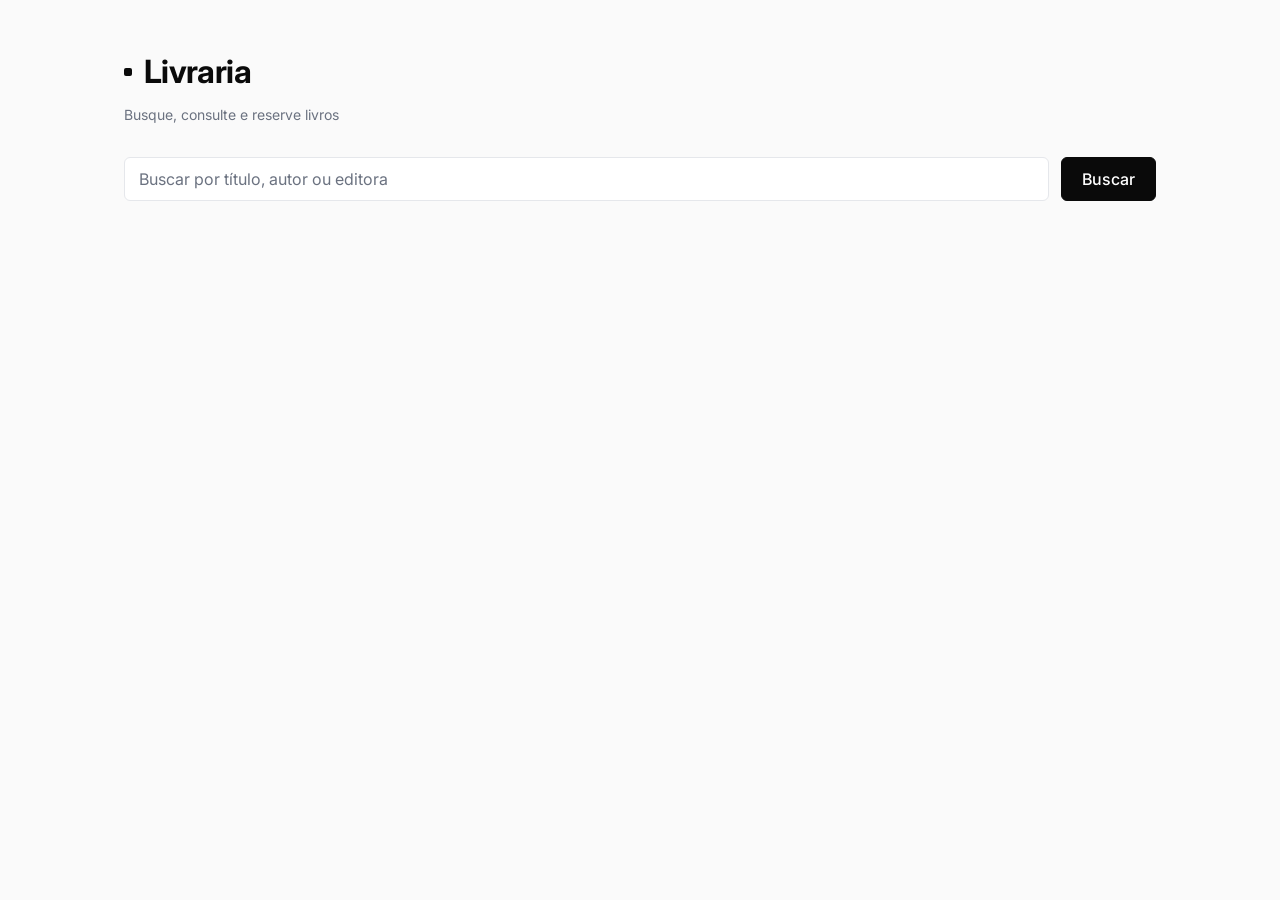
<file: index.html>
<!DOCTYPE html>
<html lang="pt-BR">
<head>
    <meta charset="UTF-8">
    <meta name="viewport" content="width=device-width, initial-scale=1">
    <title>Livraria</title>
    <link rel="preconnect" href="https://fonts.googleapis.com">
    <link rel="preconnect" href="https://fonts.gstatic.com" crossorigin>
    <link href="https://fonts.googleapis.com/css2?family=Inter:wght@400;500;600;700&family=JetBrains+Mono:wght@500&display=swap" rel="stylesheet">
    <link rel="stylesheet" href="styles.css">
</head>
<body>

<header class="app-header">
    <div class="container">
        <div class="brand">
            <span class="logo-dot" aria-hidden="true"></span>
            <h1>Livraria</h1>
        </div>
        <p class="subtitle">Busque, consulte e reserve livros</p>
    </div>
</header>

<main class="container">
    <section class="search-bar">
        <input type="text" id="buscaInput" placeholder="Buscar por título, autor ou editora" aria-label="Termo de busca">
        <button type="button" class="btn btn-primary" onclick="buscarLivros()">Buscar</button>
    </section>

    <section id="resultados" class="grid" aria-label="Resultados da busca"></section>
    <section id="detalhes" aria-label="Detalhes do livro"></section>
    <section id="reserva" aria-label="Reserva"></section>
</main>

<script src="config.js"></script>
<script src="app.js"></script>
</body>
</html>
</file>
<file: styles.css>
:root {
    --bg: #fafafa;
    --surface: #ffffff;
    --border: #e5e7eb;
    --border-hover: #d1d5db;
    --text: #0a0a0a;
    --text-muted: #6b7280;
    --accent: #0a0a0a;
    --accent-hover: #1f1f1f;
    --success: #16a34a;
    --success-bg: #f0fdf4;
    --error: #dc2626;
    --error-bg: #fef2f2;
    --shadow-sm: 0 1px 2px rgba(0, 0, 0, 0.04);
    --shadow-md: 0 4px 12px rgba(0, 0, 0, 0.06);

    --radius-sm: 6px;
    --radius-md: 8px;
    --radius-lg: 12px;
    --radius-pill: 999px;
}

*,
*::before,
*::after {
    box-sizing: border-box;
}

html,
body {
    margin: 0;
    padding: 0;
}

body {
    background: var(--bg);
    color: var(--text);
    font-family: 'Inter', -apple-system, BlinkMacSystemFont, 'Segoe UI', system-ui, sans-serif;
    font-size: 14px;
    line-height: 1.5;
    -webkit-font-smoothing: antialiased;
    -moz-osx-font-smoothing: grayscale;
}

@keyframes fadeInUp {
    from {
        opacity: 0;
        transform: translateY(8px);
    }
    to {
        opacity: 1;
        transform: translateY(0);
    }
}

.container {
    max-width: 1080px;
    margin: 0 auto;
    padding: 0 24px;
}

.app-header {
    padding: 48px 0 32px;
}

.brand {
    display: flex;
    align-items: center;
    gap: 12px;
}

.logo-dot {
    width: 8px;
    height: 8px;
    background: var(--text);
    border-radius: 2px;
    display: inline-block;
}

h1 {
    margin: 0;
    font-size: 32px;
    font-weight: 700;
    letter-spacing: -0.02em;
    color: var(--text);
}

.subtitle {
    margin: 8px 0 0;
    color: var(--text-muted);
    font-size: 14px;
}

.search-bar {
    display: flex;
    gap: 12px;
    margin-bottom: 32px;
}

.search-bar input {
    flex: 1;
    height: 44px;
    padding: 10px 14px;
    font-size: 16px;
    font-family: inherit;
    color: var(--text);
    background: var(--surface);
    border: 1px solid var(--border);
    border-radius: var(--radius-sm);
    transition: border-color 150ms, box-shadow 150ms;
}

.search-bar input::placeholder {
    color: var(--text-muted);
}

.search-bar input:focus {
    outline: none;
    border-color: var(--text);
    box-shadow: 0 0 0 3px rgba(0, 0, 0, 0.08);
}

.btn {
    display: inline-flex;
    align-items: center;
    justify-content: center;
    height: 44px;
    padding: 10px 20px;
    font-size: 16px;
    font-weight: 500;
    font-family: inherit;
    border-radius: var(--radius-sm);
    border: 1px solid transparent;
    cursor: pointer;
    transition: background-color 150ms, border-color 150ms, color 150ms, transform 80ms;
    white-space: nowrap;
}

.btn:focus-visible {
    outline: none;
    box-shadow: 0 0 0 3px rgba(0, 0, 0, 0.08);
}

.btn:active {
    transform: scale(0.98);
}

.btn:disabled {
    opacity: 0.6;
    cursor: not-allowed;
}

.btn-primary {
    background: var(--accent);
    color: #fff;
    border-color: var(--accent);
}

.btn-primary:hover:not(:disabled) {
    background: var(--accent-hover);
    border-color: var(--accent-hover);
}

.btn-secondary {
    background: var(--surface);
    color: var(--text);
    border-color: var(--border);
}

.btn-secondary:hover:not(:disabled) {
    background: #f5f5f5;
    border-color: var(--border-hover);
}

.btn-block {
    width: 100%;
}

.grid {
    display: grid;
    grid-template-columns: repeat(auto-fill, minmax(280px, 1fr));
    gap: 16px;
    margin-bottom: 32px;
}

.card {
    background: var(--surface);
    border: 1px solid var(--border);
    border-radius: var(--radius-lg);
    padding: 20px;
    box-shadow: var(--shadow-sm);
    transition: border-color 200ms, box-shadow 200ms, transform 200ms;
}

.card:hover {
    border-color: var(--border-hover);
    box-shadow: var(--shadow-md);
    transform: translateY(-2px);
}

.card-title {
    margin: 0 0 12px;
    font-size: 16px;
    font-weight: 600;
    color: var(--text);
    line-height: 1.35;
}

.meta-row {
    display: flex;
    gap: 8px;
    align-items: baseline;
    font-size: 14px;
    margin-bottom: 4px;
}

.meta-label {
    color: var(--text-muted);
    font-weight: 400;
    min-width: 56px;
}

.meta-value {
    color: var(--text);
    font-weight: 500;
}

.card-actions {
    margin-top: 16px;
}

.detail-card {
    background: var(--surface);
    border: 1px solid var(--border);
    border-radius: var(--radius-lg);
    padding: 24px;
    box-shadow: var(--shadow-sm);
    margin-bottom: 24px;
    animation: fadeInUp 250ms ease-out both;
}

.detail-title {
    margin: 0 0 8px;
    font-size: 20px;
    font-weight: 600;
    color: var(--text);
}

.detail-meta {
    display: flex;
    flex-wrap: wrap;
    gap: 16px;
    color: var(--text-muted);
    font-size: 14px;
    margin-bottom: 16px;
}

.badge {
    display: inline-flex;
    align-items: center;
    padding: 4px 10px;
    border-radius: var(--radius-pill);
    font-size: 12px;
    font-weight: 500;
}

.badge-success {
    background: var(--success-bg);
    color: var(--success);
}

.badge-muted {
    background: #f3f4f6;
    color: var(--text-muted);
}

.unit-list {
    list-style: none;
    padding: 0;
    margin: 16px 0 0;
    border-top: 1px solid var(--border);
}

.unit-list li {
    display: flex;
    align-items: center;
    justify-content: space-between;
    gap: 16px;
    padding: 12px 0;
    border-bottom: 1px solid var(--border);
    font-size: 14px;
}

.unit-info {
    display: flex;
    flex-direction: column;
    gap: 2px;
}

.unit-name {
    font-weight: 500;
    color: var(--text);
}

.unit-status {
    color: var(--text-muted);
    font-size: 13px;
}

.reservation-card {
    background: var(--surface);
    border: 1px solid var(--border);
    border-radius: var(--radius-lg);
    padding: 24px;
    box-shadow: var(--shadow-sm);
    margin-bottom: 24px;
    animation: fadeInUp 250ms ease-out both;
}

.reservation-card h3 {
    margin: 0 0 16px;
    font-size: 20px;
    font-weight: 600;
    color: var(--text);
}

.form-group {
    margin-bottom: 12px;
}

.form-group label {
    display: block;
    font-size: 13px;
    color: var(--text-muted);
    margin-bottom: 4px;
    font-weight: 500;
}

.form-group input {
    width: 100%;
    height: 44px;
    padding: 10px 14px;
    font-size: 16px;
    font-family: inherit;
    color: var(--text);
    background: var(--surface);
    border: 1px solid var(--border);
    border-radius: var(--radius-sm);
    transition: border-color 150ms, box-shadow 150ms;
}

.form-group input:focus {
    outline: none;
    border-color: var(--text);
    box-shadow: 0 0 0 3px rgba(0, 0, 0, 0.08);
}

.form-group input::placeholder {
    color: var(--text-muted);
}

.form-actions {
    margin-top: 16px;
}

.success-card {
    background: var(--surface);
    border: 1px solid var(--border);
    border-left: 3px solid var(--success);
    border-radius: var(--radius-lg);
    padding: 24px;
    box-shadow: var(--shadow-sm);
    margin-bottom: 24px;
    animation: fadeInUp 250ms ease-out both;
}

.success-card h3 {
    margin: 0 0 12px;
    font-size: 20px;
    font-weight: 600;
    color: var(--text);
    display: flex;
    align-items: center;
    gap: 8px;
}

.success-check {
    color: var(--success);
    font-weight: 700;
}

.code-chip {
    display: inline-block;
    font-family: 'JetBrains Mono', ui-monospace, monospace;
    background: #f3f4f6;
    color: var(--text);
    padding: 2px 8px;
    border-radius: 4px;
    font-size: 13px;
    font-weight: 500;
}

.reservation-id-row {
    font-size: 14px;
    color: var(--text-muted);
    margin: 0 0 16px;
}

.qr-wrapper {
    display: flex;
    justify-content: center;
    margin-top: 16px;
}

.qr-wrapper img {
    max-width: 200px;
    width: 100%;
    height: auto;
    padding: 16px;
    background: var(--surface);
    border: 1px solid var(--border);
    border-radius: var(--radius-md);
}

.error {
    background: var(--error-bg);
    border: 1px solid #fecaca;
    border-left: 3px solid var(--error);
    color: var(--error);
    padding: 12px 16px;
    border-radius: var(--radius-sm);
    font-size: 14px;
    margin-bottom: 16px;
}

.card {
    animation: fadeInUp 250ms ease-out both;
}

@media (prefers-reduced-motion: reduce) {
    *,
    *::before,
    *::after {
        animation-duration: 0.01ms !important;
        animation-iteration-count: 1 !important;
        transition-duration: 0.01ms !important;
        scroll-behavior: auto !important;
    }
}

@media (max-width: 640px) {
    .container {
        padding: 0 16px;
    }

    .app-header {
        padding: 32px 0 24px;
    }

    h1 {
        font-size: 28px;
    }

    .search-bar {
        flex-direction: column;
    }

    .search-bar input {
        width: 100%;
    }

    .search-bar .btn {
        width: 100%;
    }

    .grid {
        grid-template-columns: 1fr;
    }

    .unit-list li {
        flex-direction: column;
        align-items: flex-start;
        gap: 8px;
    }

    .unit-list li .btn {
        width: 100%;
    }
}
</file>
